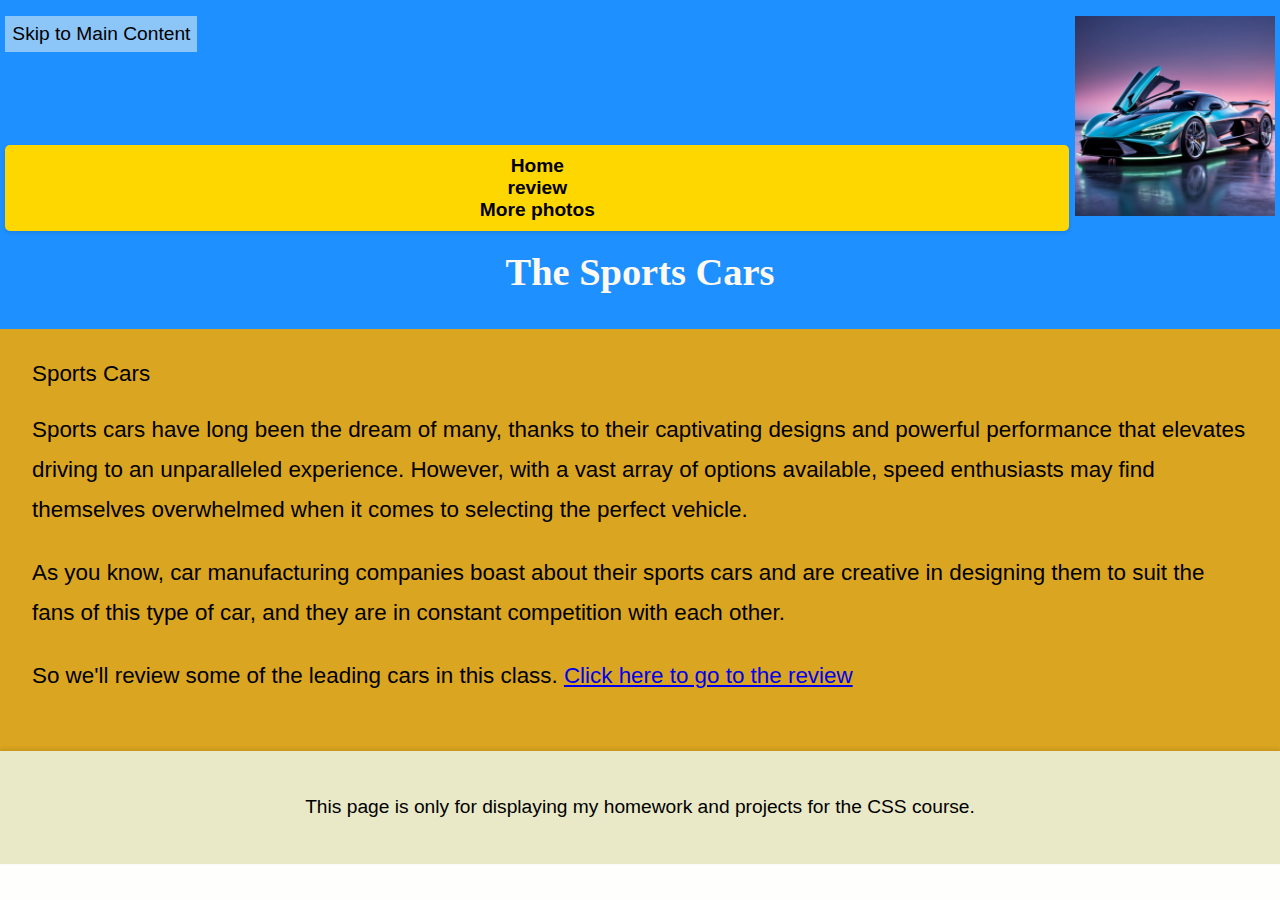
<file: index.html>
<!DOCTYPE html>
<html lang="en">

<head>
  <meta charset="utf-8">
  <meta name="viewport" content="width=device-width">
  <title>Sports Cars</title>
  <link rel="stylesheet" href="/css/style.css">
</head>

<body>
  <header>
    <a href="#main-c" class="skip-link">Skip to Main Content</a>
    <nav>
      <ul>
        <li><a href="index.html">Home</a></li>
        <li><a href="review.html">review</a></li>
        <li><a href="morephotos.html">More photos</a></li>
      </ul>
    </nav>
    <img src="images/8847623.jpg" width="200" alt="sports car image.">
    <h1>The Sports Cars</h1>
  </header>
  <main id="main-c">Sports Cars
    <p>Sports cars have long been the dream of many, thanks to their captivating designs and powerful performance that elevates driving to an unparalleled experience. However, with a vast array of options available, speed enthusiasts may find themselves overwhelmed when it comes to selecting the perfect vehicle. </p>

    <p>As you know, car manufacturing companies boast about their sports cars and are creative in designing them to suit the fans of this type of car, and they are in constant competition with each other.</p>
    <p>So we'll review some of the leading cars in this class. <a href="/review.html">Click here to go to the review </a> </p>
  </main>
  <footer>
    <p>This page is only for displaying my homework and projects for the CSS course.</p>
  </footer>

</body>

</html>
</file>
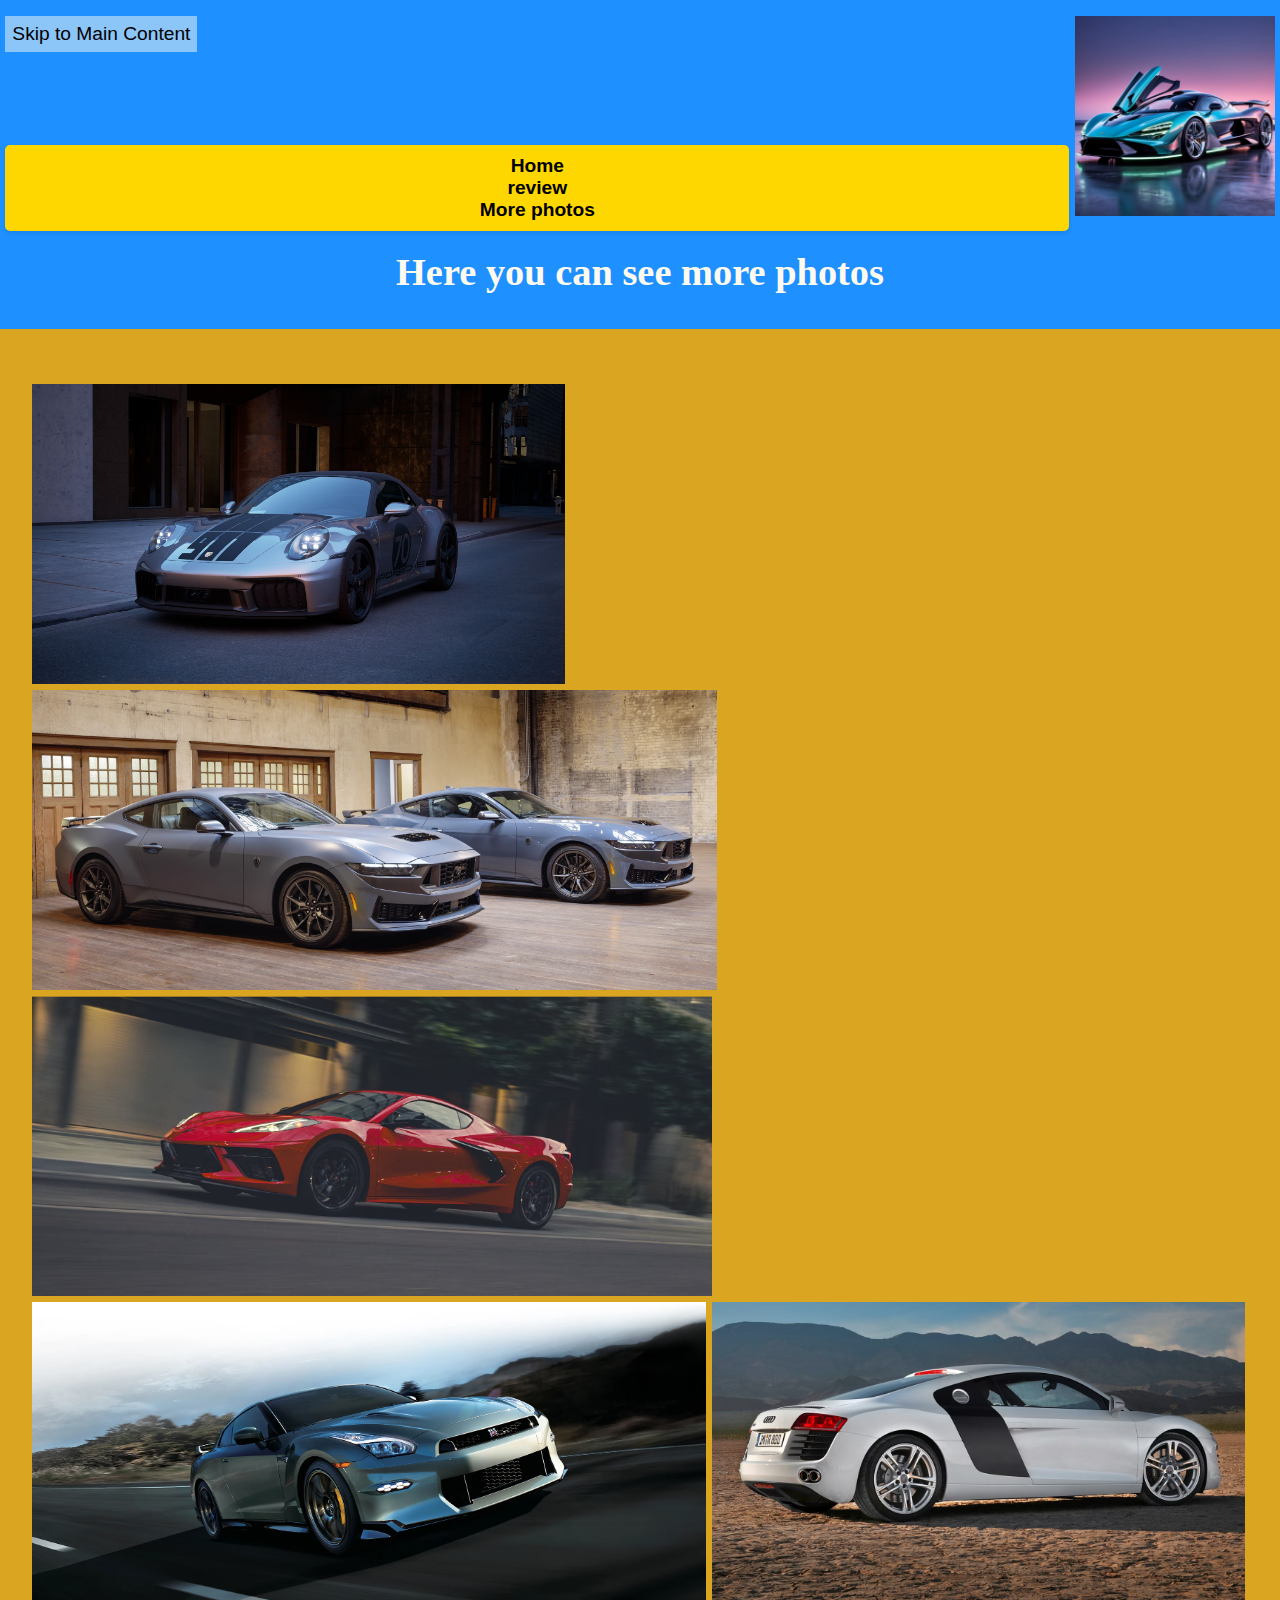
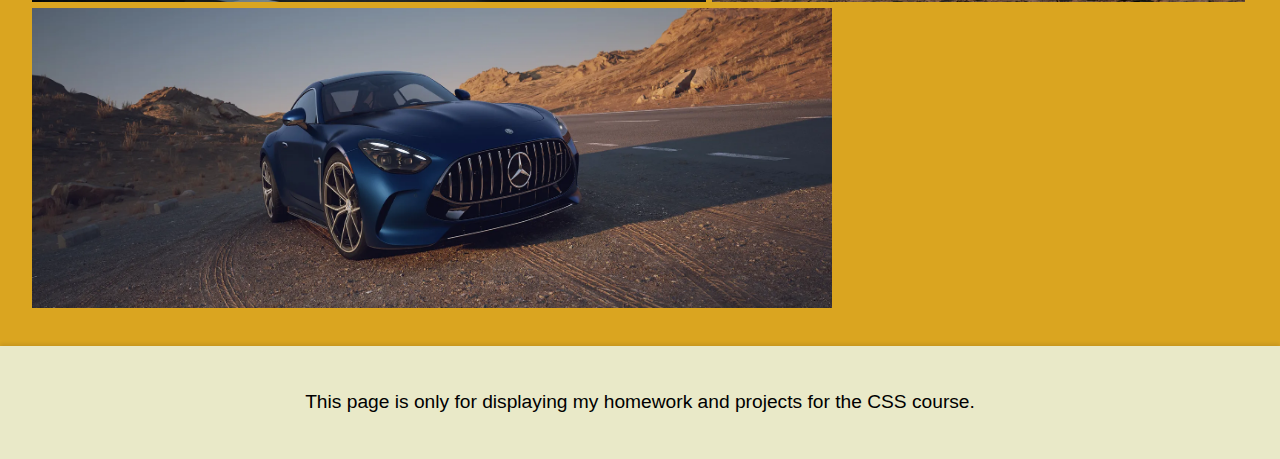
<file: morephotos.html>
<!DOCTYPE html>
<html lang="en">

<head>
  <meta charset="utf-8">
  <meta name="viewport" content="width=device-width">
  <title>More photos</title>
  <link rel="stylesheet" href="/css/style.css">
</head>

<body>
  <header>
    <a href="#main-c" class="skip-link">Skip to Main Content</a>
    <nav>
      <ul>
        <li><a href="index.html">Home</a></li>
        <li><a href="review.html">review</a></li>
        <li><a href="morephotos.html">More photos</a></li>
      </ul>
    </nav>
    <img src="images/8847623.jpg" width="200" alt="sports car image.">
    <h1>Here you can see more photos</h1>
  </header>
  <main id="main-c">
    <p></p>
    <div class="filx">
      <img src="/images/911 Spirit 70 (1).jpg" alt="Porsche 911 photo" height="300">
      <img src="/images/25_S5A1004_1d_V1.avif" alt="Ford Mustang photo" height="300">
      <img src="/images/2025-stingray-performance-01-v2.avif" alt="Corvette photo" height="300">
      <img src="/images/2024-nissan-gt-r-nismo-driving-down-racetrack.webp" alt="Nissan GT-R photo" height="300">
      <img src="/images/Audi R8.avif" alt="Audi R8 photo" height="300">
      <img src="/images/2025-AMG-GT-COUPE-CH-3-1-DR.webp" alt="Mercedes AMG GT photo" height="300" width="800">
      <!-- <img src="/images/2025-AMG-GT-COUPE-CH-3-1-DR.webp" alt="Mercedes AMG GT photo" height="300">
      <img src="" alt="">
      <img src="" alt=""> -->
    </div>
  </main>
  <footer>
    <p>This page is only for displaying my homework and projects for the CSS course.</p>
  </footer>

</body>

</html>
</file>
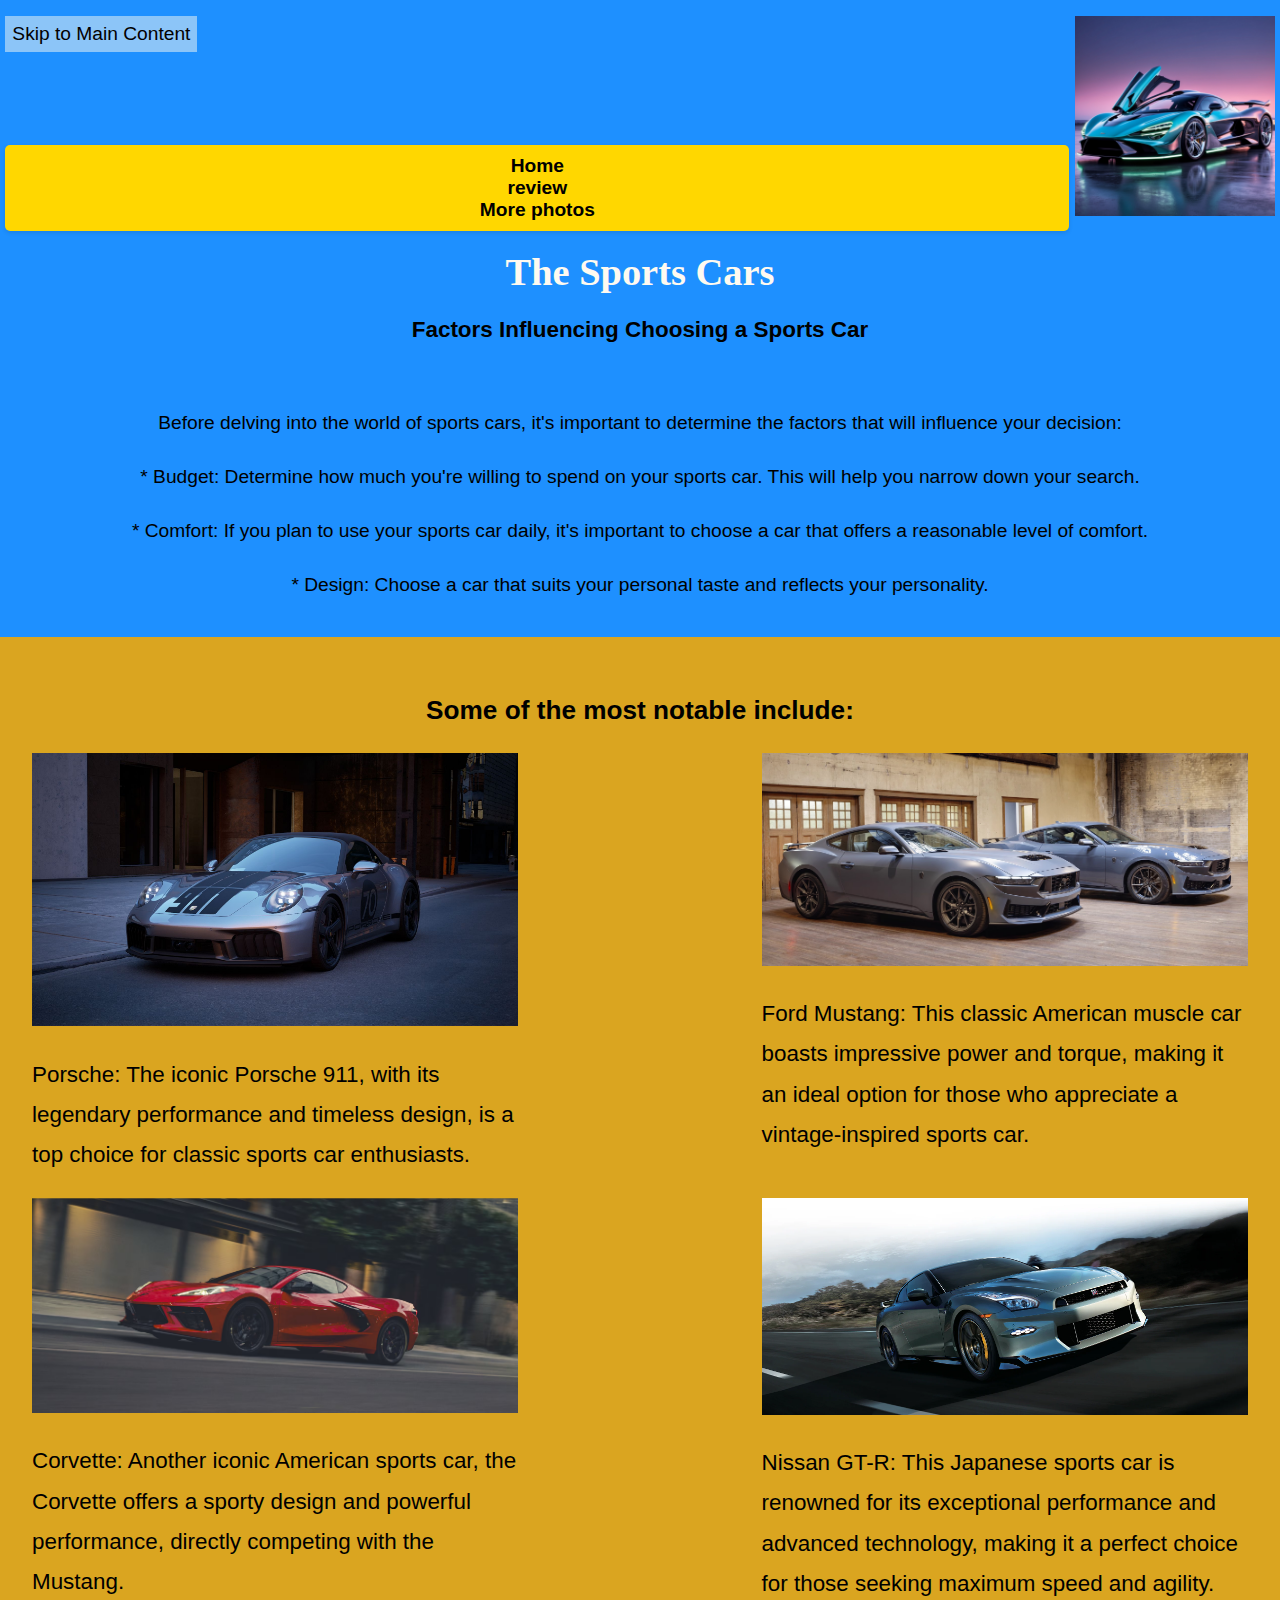
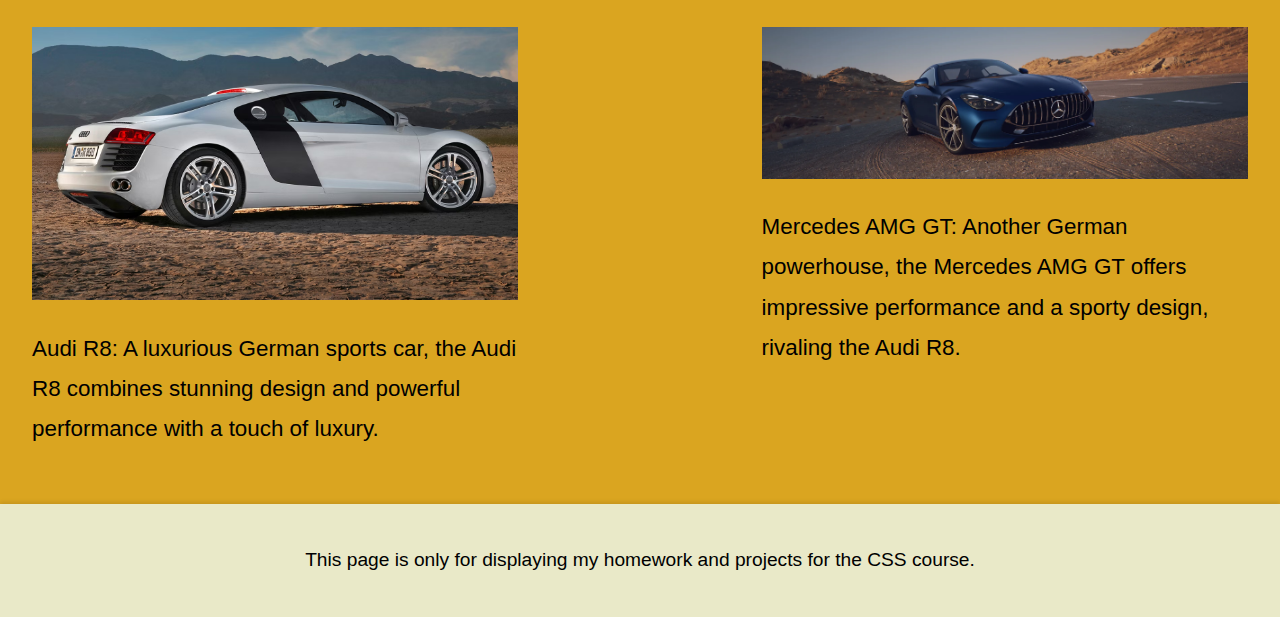
<file: review.html>
<!DOCTYPE html>
<html lang="en">

<head>
  <meta charset="utf-8">
  <meta name="viewport" content="width=device-width">
  <title>review</title>
  <link rel="stylesheet" href="/css/style.css">
</head>

<body>
  <header>
    <a href="#main-c" class="skip-link">Skip to Main Content</a>
    <nav>
      <ul>
        <li><a href="index.html">Home</a></li>
        <li><a href="review.html">review</a></li>
        <li><a href="morephotos.html">More photos</a></li>
      </ul>
    </nav>
    <img src="images/8847623.jpg" width="200" alt="sports car image.">
    <h1>The Sports Cars</h1>
    <div class="container">
        <h3>Factors Influencing Choosing a Sports Car </h3> <br>
        <p>Before delving into the world of sports cars, it's important to determine the factors that will influence your decision:</p>
        <p><span>* Budget:</span> Determine how much you're willing to spend on your sports car. This will help you narrow down your search.</p>
        <p><span>* Comfort:</span> If you plan to use your sports car daily, it's important to choose a car that offers a reasonable level of comfort.</p>
        <p><span>* Design:</span> Choose a car that suits your personal taste and reflects your personality.</p>
    </div>
  </header>
  <main id="main-c"> <h3>Some of the most notable include:</h3>
    <div class="grid">
      <div class="cars">
        <img src="/images/911 Spirit 70 (1).jpg" alt="Porsche 911 photo" height="100">
        <p><span>Porsche:</span> The iconic Porsche 911, with its legendary performance and timeless design, is a top choice for classic sports car enthusiasts.</p>
      </div>
      <div class="cars">
        <img src="/images/25_S5A1004_1d_V1.avif" alt="Ford Mustang photo" height="100">
        <p><span>Ford Mustang:</span> This classic American muscle car boasts impressive power and torque, making it an ideal option for those who appreciate a vintage-inspired sports car.</p>
      </div>
      <div class="cars">
        <img src="/images/2025-stingray-performance-01-v2.avif" alt="Corvette photo" height="100">
        <p><span>Corvette:</span> Another iconic American sports car, the Corvette offers a sporty design and powerful performance, directly competing with the Mustang.</p>
      </div>
      <div class="cars">
        <img src="/images/2024-nissan-gt-r-nismo-driving-down-racetrack.webp" alt="Nissan GT-R photo" height="100">
        <p><span>Nissan GT-R:</span> This Japanese sports car is renowned for its exceptional performance and advanced technology, making it a perfect choice for those seeking maximum speed and agility.</p>
      </div>
      <div class="cars">
        <img src="/images/Audi R8.avif" alt="Audi R8 photo" height="100">
        <p><span>Audi R8:</span> A luxurious German sports car, the Audi R8 combines stunning design and powerful performance with a touch of luxury.</p>
      </div>
      <div class="cars">
        <img src="/images/2025-AMG-GT-COUPE-CH-3-1-DR.webp" alt="Mercedes AMG GT photo" height="100">
        <p><span>Mercedes AMG GT:</span> Another German powerhouse, the Mercedes AMG GT offers impressive performance and a sporty design, rivaling the Audi R8.</p>
      </div>
    </div>
  </main>
  <footer>
    <p>This page is only for displaying my homework and projects for the CSS course.</p>
  </footer>

</body>

</html>
</file>
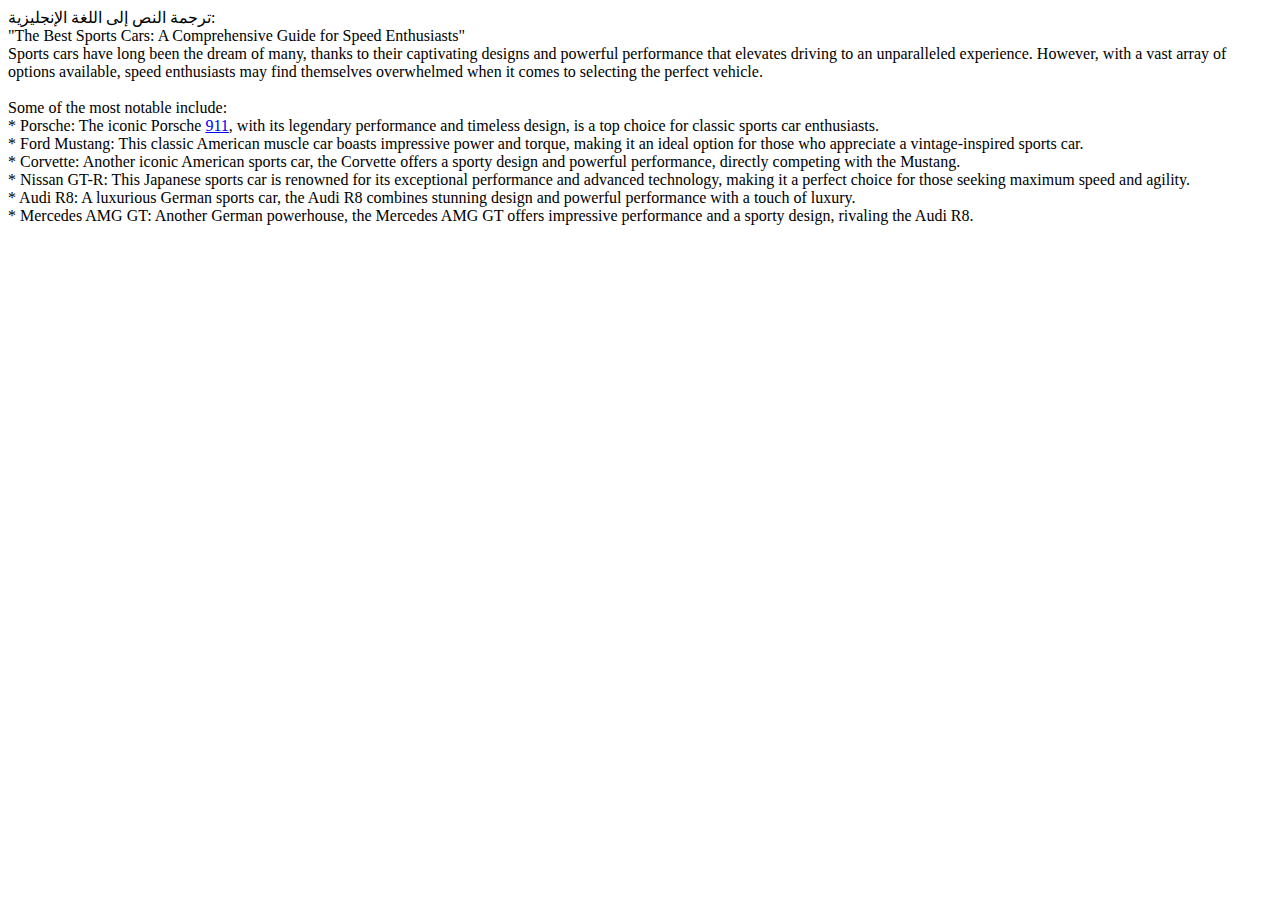
<file: text/bluetooth_content_share (2).html>
<html><head><meta http-equiv="Content-Type" content="text/html; charset=UTF-8"/></head>
<body>ترجمة النص إلى اللغة الإنجليزية:<br>
    
    "The Best Sports Cars: A Comprehensive Guide for Speed Enthusiasts"<br>


    Sports cars have long been the dream of many, thanks to their captivating designs and powerful performance that elevates driving to an unparalleled experience. However, with a vast array of options available, speed enthusiasts may find themselves overwhelmed when it comes to selecting the perfect vehicle.<br>
    <br>

     Some of the most notable include:<br>


    * Porsche: The iconic Porsche <a href="tel:911">911</a>, with its legendary performance and timeless design, is a top choice for classic sports car enthusiasts.<br>

     * Ford Mustang: This classic American muscle car boasts impressive power and torque, making it an ideal option for those who appreciate a vintage-inspired sports car.<br>

      * Corvette: Another iconic American sports car, the Corvette offers a sporty design and powerful performance, directly competing with the Mustang.<br>

       * Nissan GT-R: This Japanese sports car is renowned for its exceptional performance and advanced technology, making it a perfect choice for those seeking maximum speed and agility.<br>

        * Audi R8: A luxurious German sports car, the Audi R8 combines stunning design and powerful performance with a touch of luxury.<br>

        
        * Mercedes AMG GT: Another German powerhouse, the Mercedes AMG GT offers impressive performance and a sporty design, rivaling the Audi R8.</body></html>
</file>
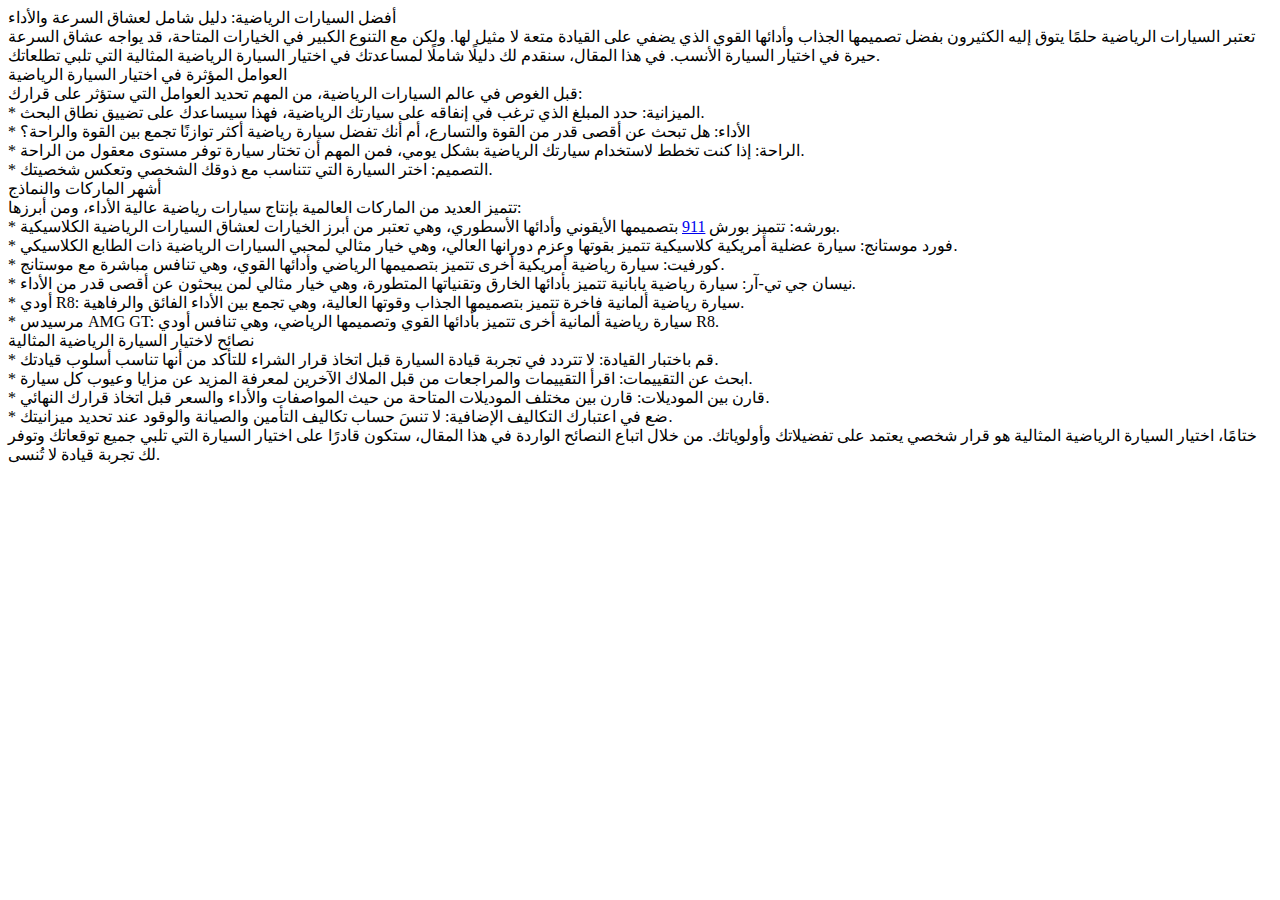
<file: text/bluetooth_content_share.html>
<html><head><meta http-equiv="Content-Type" content="text/html; charset=UTF-8"/></head><body>
    أفضل السيارات الرياضية: دليل شامل لعشاق السرعة والأداء
    
    <br>تعتبر السيارات الرياضية حلمًا يتوق إليه الكثيرون بفضل تصميمها الجذاب وأدائها القوي الذي يضفي على القيادة متعة لا مثيل لها. ولكن مع التنوع الكبير في الخيارات المتاحة، قد يواجه عشاق السرعة حيرة في اختيار السيارة الأنسب. في هذا المقال، سنقدم لك دليلًا شاملًا لمساعدتك في اختيار السيارة الرياضية المثالية التي تلبي تطلعاتك.
    
    <br>العوامل المؤثرة في اختيار السيارة الرياضية

    <br>قبل الغوص في عالم السيارات الرياضية، من المهم تحديد العوامل التي ستؤثر على قرارك:
    
    <br> * الميزانية: حدد المبلغ الذي ترغب في إنفاقه على سيارتك الرياضية، فهذا سيساعدك على تضييق نطاق البحث.
    
    <br> * الأداء: هل تبحث عن أقصى قدر من القوة والتسارع، أم أنك تفضل سيارة رياضية أكثر توازنًا تجمع بين القوة والراحة؟
    
    <br> * الراحة: إذا كنت تخطط لاستخدام سيارتك الرياضية بشكل يومي، فمن المهم أن تختار سيارة توفر مستوى معقول من الراحة.
    
    <br> * التصميم: اختر السيارة التي تتناسب مع ذوقك الشخصي وتعكس شخصيتك.

    <br>أشهر الماركات والنماذج
    
    <br>تتميز العديد من الماركات العالمية بإنتاج سيارات رياضية عالية الأداء، ومن أبرزها:<br>
    
    
    * بورشه: تتميز بورش <a href="tel:911">911</a> بتصميمها الأيقوني وأدائها الأسطوري، وهي تعتبر من أبرز الخيارات لعشاق السيارات الرياضية الكلاسيكية.<br>
    
    * فورد موستانج: سيارة عضلية أمريكية كلاسيكية تتميز بقوتها وعزم دورانها العالي، وهي خيار مثالي لمحبي السيارات الرياضية ذات الطابع الكلاسيكي.<br> 
    * كورفيت: سيارة رياضية أمريكية أخرى تتميز بتصميمها الرياضي وأدائها القوي، وهي تنافس مباشرة مع موستانج.<br> 
    
    * نيسان جي تي-آر: سيارة رياضية يابانية تتميز بأدائها الخارق وتقنياتها المتطورة، وهي خيار مثالي لمن يبحثون عن أقصى قدر من الأداء.
    
    <br> * أودي R8: سيارة رياضية ألمانية فاخرة تتميز بتصميمها الجذاب وقوتها العالية، وهي تجمع بين الأداء الفائق والرفاهية.<br>
    
    * مرسيدس AMG GT: سيارة رياضية ألمانية أخرى تتميز بأدائها القوي وتصميمها الرياضي، وهي تنافس أودي R8.
    
    <br>نصائح لاختيار السيارة الرياضية المثالية<br> * قم باختبار القيادة: لا تتردد في تجربة قيادة السيارة قبل اتخاذ قرار الشراء للتأكد من أنها تناسب أسلوب قيادتك.<br> 
    
    * ابحث عن التقييمات: اقرأ التقييمات والمراجعات من قبل الملاك الآخرين لمعرفة المزيد عن مزايا وعيوب كل سيارة.
    <br> * قارن بين الموديلات: قارن بين مختلف الموديلات المتاحة من حيث المواصفات والأداء والسعر قبل اتخاذ قرارك النهائي.<br>
    
    * ضع في اعتبارك التكاليف الإضافية: لا تنسَ حساب تكاليف التأمين والصيانة والوقود عند تحديد ميزانيتك.
    <br>ختامًا، اختيار السيارة الرياضية المثالية هو قرار شخصي يعتمد على تفضيلاتك وأولوياتك. من خلال اتباع النصائح الواردة في هذا المقال، ستكون قادرًا على اختيار السيارة التي تلبي جميع توقعاتك وتوفر لك تجربة قيادة لا تُنسى.
</file>
<file: css/style.css>
body {
    font-family: 'Gill Sans', 'Gill Sans MT', Calibri, 'Trebuchet MS', sans-serif;
    font-size: 120%;
    background-color: rgb(254, 254, 252);
    margin: 0;
    padding: 0;
}
header {
    background-color:rgb(30, 144, 255);
    overflow: auto;
    padding: 1rem 0;
    text-align: center;
}
header nav {
    background-color: rgb(255, 215, 0);
    display: inline-block;
    width: 80%;
    box-shadow: 0 2px 4px rgba(0, 0, 0, 0.1);
    padding: 10px 20px;
    border-radius: 5px;

}
nav img {
    width: 10%;
    position: relative;
    top: 20px;
}
main {
    background-color: rgb(218, 165, 32); 
    padding: 2rem;
    font-size: 1.4rem;
}

.grid {
  display: grid;
  grid-template-columns: 40% 40%;
  justify-content: space-between;
}
.grid .cars {
  width: 100%;
  height: auto;
}
.grid img {
  width: 100%;
  height: auto;
}

.flex {
  display: flex;
  flex-wrap: wrap; 
  justify-content: space-evenly; 
}



header nav ul {
    list-style: none;
    padding: 0;
    margin: 0;
    text-align: center;
}
/*
header nav ul li {
    display: inline;
    margin: 0 1rem;
}
*/
header nav ul li a {
    text-decoration: none;
    color: rgb(0, 0, 0);
    font-weight: bold;
    transition: color 0.3s ease;
}

header nav ul li a:hover {
    color: rgb(255, 4, 4); 
}
h1 {
    font-family: Cambria, Cochin, Georgia, Times, 'Times New Roman', serif;
    color: rgb(255, 250, 240);
    margin: 1.2rem;
}

h3 {
    text-align: center;
}

p {
    line-height: 1.8;
}



footer {
    background-color: rgb(233, 233, 200);
    color: rgb(0, 0, 0);
    text-align: center;
    padding: 20px;
    bottom: 0;
    box-shadow: 0 -2px 4px rgba(0, 0, 0, 0.1);
}

.skip-link{
    position: absolute;
    background: rgb(250 250 241 / 50%);
    color: rgb(3 0 0);
    padding: 7px;
    z-index: 1000;
    text-decoration: none;
}
.skip-link:focus,
.skip-link:hover {
    outline: 2px solid rgba(255, 0, 0, 0.7);
}
</file>
